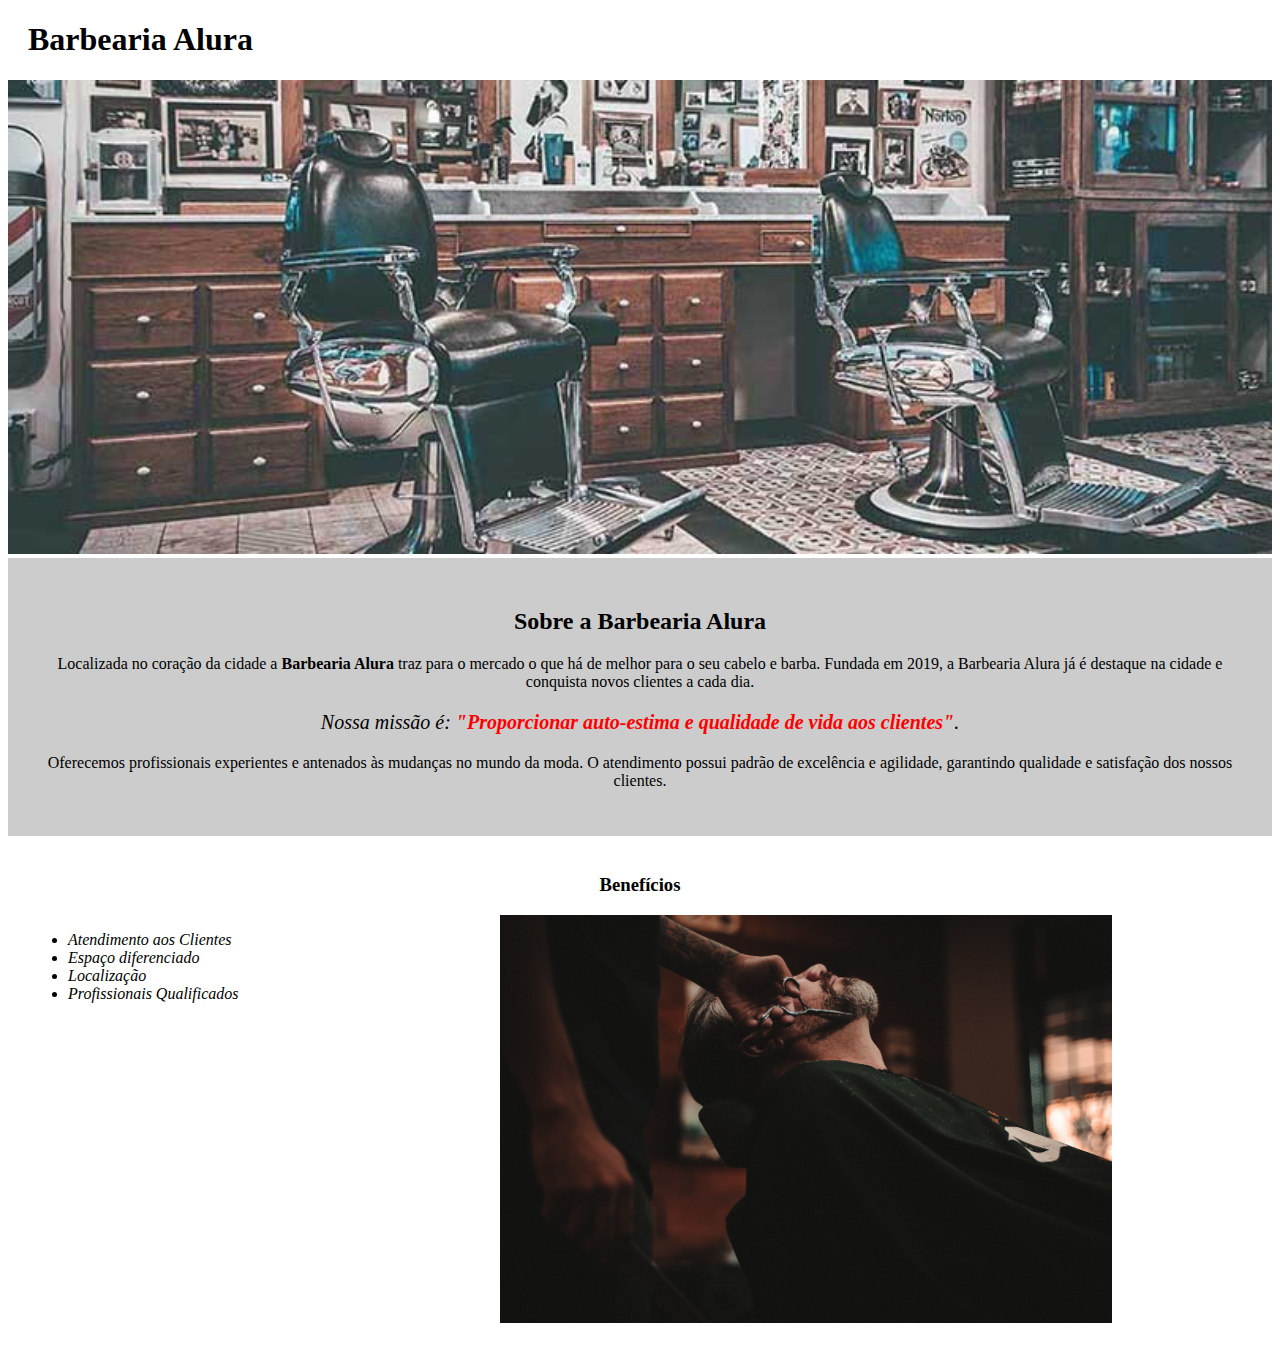
<file: aula-7-completa/index.html>
<!DOCTYPE html>
<html lang="pt-br">
	<head>
		<meta charset="UTF-8">
		<title>Barbearia Alura</title>
		<link rel="stylesheet" href="style.css">
	</head>

	<body>
		<header>
			<h1 class="titulo-principal">Barbearia Alura</h1>
		</header>
		<img id="banner" src="banner.jpg">
		<div class="principal">
			<h2 class="titulo-centralizado">Sobre a Barbearia Alura</h2>
	 
			<p>Localizada no coração da cidade a <strong>Barbearia Alura</strong> traz para o mercado o que há de melhor para o seu cabelo e barba. Fundada em 2019, a Barbearia Alura já é destaque na cidade e conquista novos clientes a cada dia.</p>

			<p id="missao"><em>Nossa missão é: <strong>"Proporcionar auto-estima e qualidade de vida aos clientes"</strong>.</em></p>

			<p>Oferecemos profissionais experientes e antenados às mudanças no mundo da moda. O atendimento possui padrão de excelência e agilidade, garantindo qualidade e satisfação dos nossos clientes.</p>
		</div>

		<div class="beneficios">
			<h3 class="titulo-centralizado">Benefícios</h3>

			<ul>
				<li class="itens">Atendimento aos Clientes</li>
				<li class="itens">Espaço diferenciado</li>
				<li class="itens">Localização</li>
				<li class="itens">Profissionais Qualificados</li>
			</ul>

			<img src="beneficios.jpg" class="imagembeneficios">
		</div>
	</body>
</html>
</file>
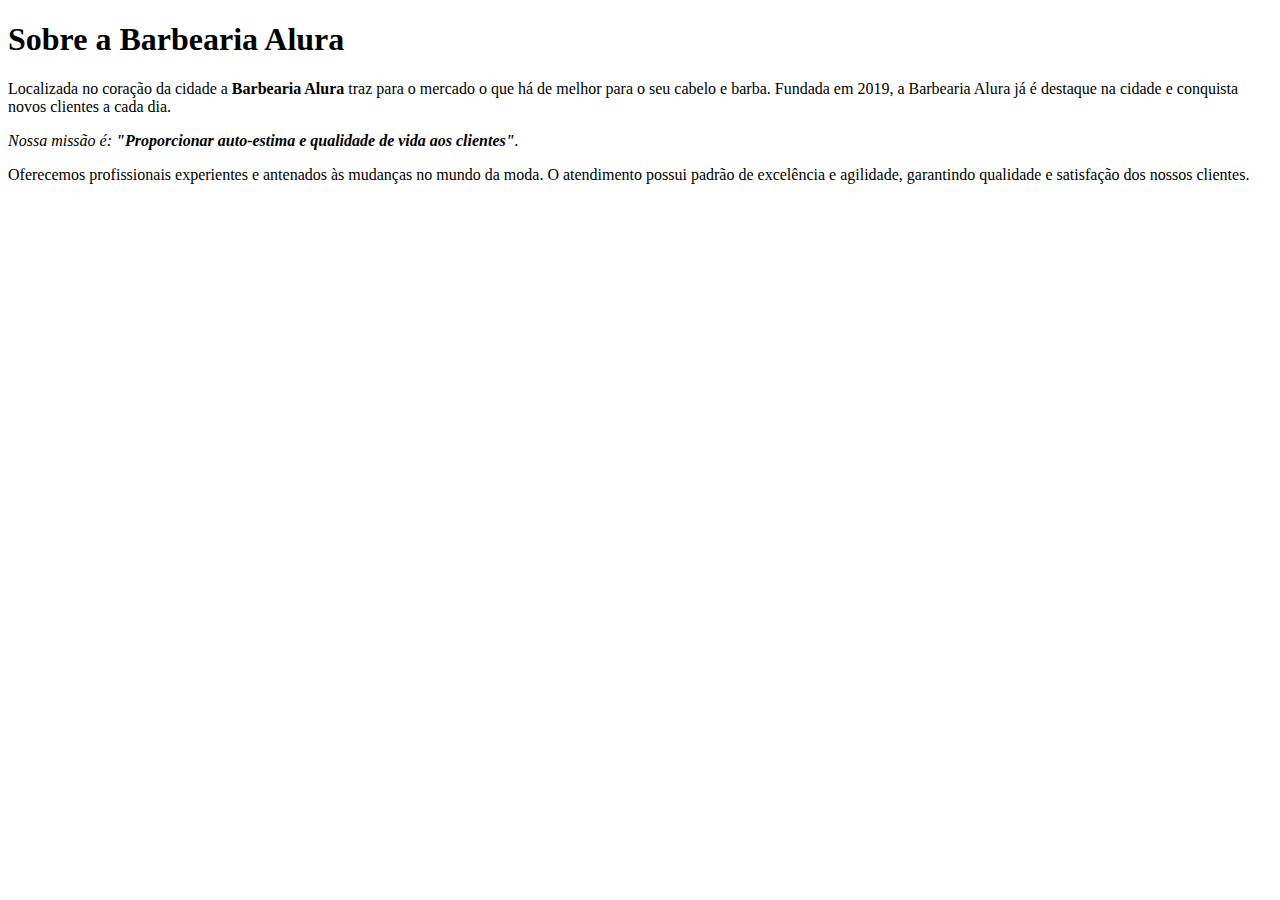
<file: aula-2-completa/Aula 2 completa/index.html>
<!DOCTYPE html>
<html lang="pt-br">
	<head>
		<meta charset="UTF-8">
		<title>Barbearia Alura</title>
	</head>

	<body>
		<h1>Sobre a Barbearia Alura</h1>

		<p>Localizada no coração da cidade a <strong>Barbearia Alura</strong> traz para o mercado o que há de melhor para o seu cabelo e barba. Fundada em 2019, a Barbearia Alura já é destaque na cidade e conquista novos clientes a cada dia.</p>

		<p><em>Nossa missão é: <strong>"Proporcionar auto-estima e qualidade de vida aos clientes"</strong>.</em></p>

		<p>Oferecemos profissionais experientes e antenados às mudanças no mundo da moda. O atendimento possui padrão de excelência e agilidade, garantindo qualidade e satisfação dos nossos clientes.</p>
	</body>
</html>
</file>
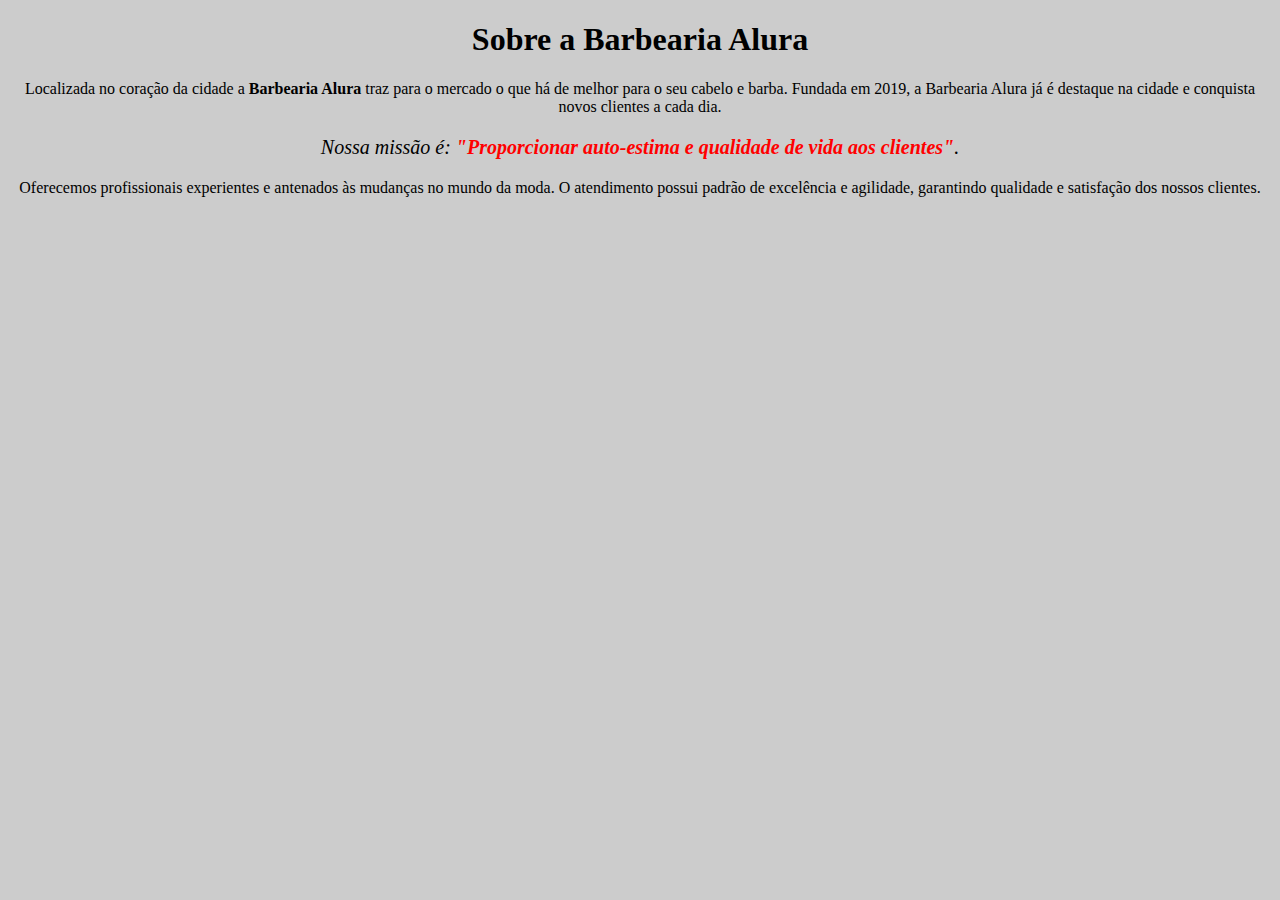
<file: aula-3-completa/Aula 3 completa/index.html>
<!DOCTYPE html>
<html lang="pt-br">
	<head>
		<meta charset="UTF-8">
		<title>Barbearia Alura</title>
		<link rel="stylesheet" href="style.css">

		<style>
			
		</style>
	</head>

	<body>
		<h1 style="text-align: center">Sobre a Barbearia Alura</h1>
 
		<p>Localizada no coração da cidade a <strong>Barbearia Alura</strong> traz para o mercado o que há de melhor para o seu cabelo e barba. Fundada em 2019, a Barbearia Alura já é destaque na cidade e conquista novos clientes a cada dia.</p>

		<p style="font-size: 20px"><em>Nossa missão é: <strong>"Proporcionar auto-estima e qualidade de vida aos clientes"</strong>.</em></p>

		<p>Oferecemos profissionais experientes e antenados às mudanças no mundo da moda. O atendimento possui padrão de excelência e agilidade, garantindo qualidade e satisfação dos nossos clientes.</p>
	</body>
</html>
</file>
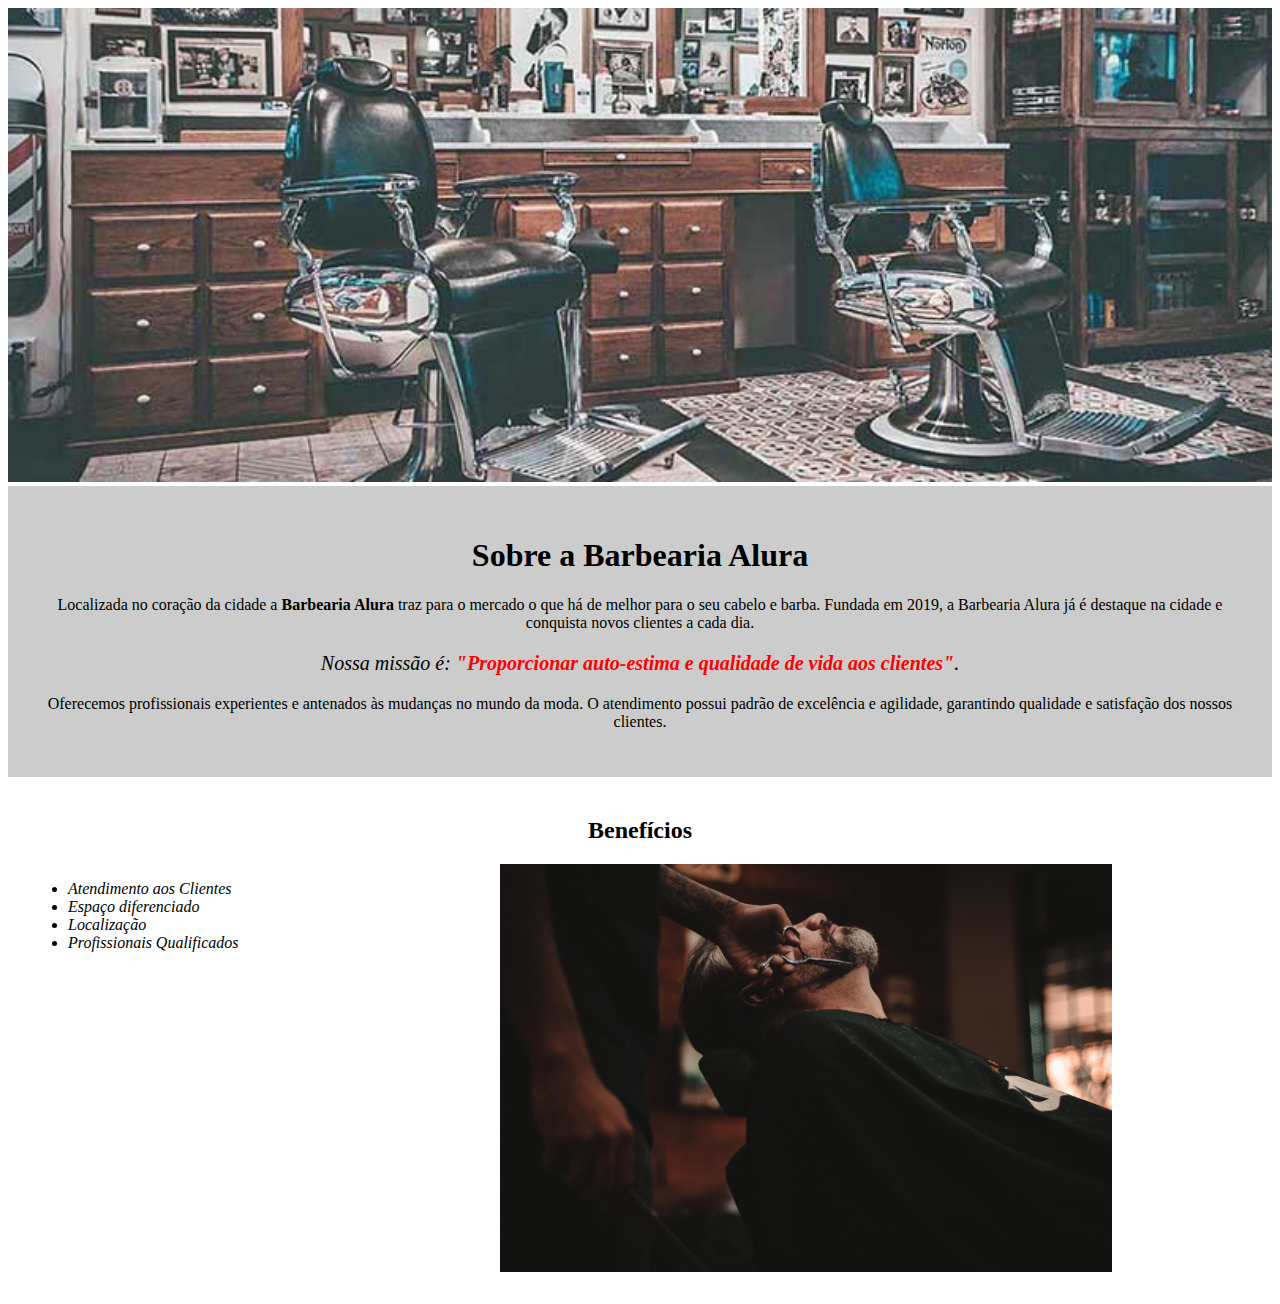
<file: aula-5-completa/Aula 5 completa/index.html>
<!DOCTYPE html>
<html lang="pt-br">
	<head>
		<meta charset="UTF-8">
		<title>Barbearia Alura</title>
		<link rel="stylesheet" href="style.css">
	</head>

	<body>
		<img id="banner" src="banner.jpg">
		<div class="principal">
			<h1>Sobre a Barbearia Alura</h1>
	 
			<p>Localizada no coração da cidade a <strong>Barbearia Alura</strong> traz para o mercado o que há de melhor para o seu cabelo e barba. Fundada em 2019, a Barbearia Alura já é destaque na cidade e conquista novos clientes a cada dia.</p>

			<p id="missao"><em>Nossa missão é: <strong>"Proporcionar auto-estima e qualidade de vida aos clientes"</strong>.</em></p>

			<p>Oferecemos profissionais experientes e antenados às mudanças no mundo da moda. O atendimento possui padrão de excelência e agilidade, garantindo qualidade e satisfação dos nossos clientes.</p>
		</div>

		<div class="beneficios">
			<h2>Benefícios</h2>

			<ul>
				<li class="itens">Atendimento aos Clientes</li>
				<li class="itens">Espaço diferenciado</li>
				<li class="itens">Localização</li>
				<li class="itens">Profissionais Qualificados</li>
			</ul>

			<img src="beneficios.jpg" class="imagembeneficios">
		</div>
	</body>
</html>
</file>
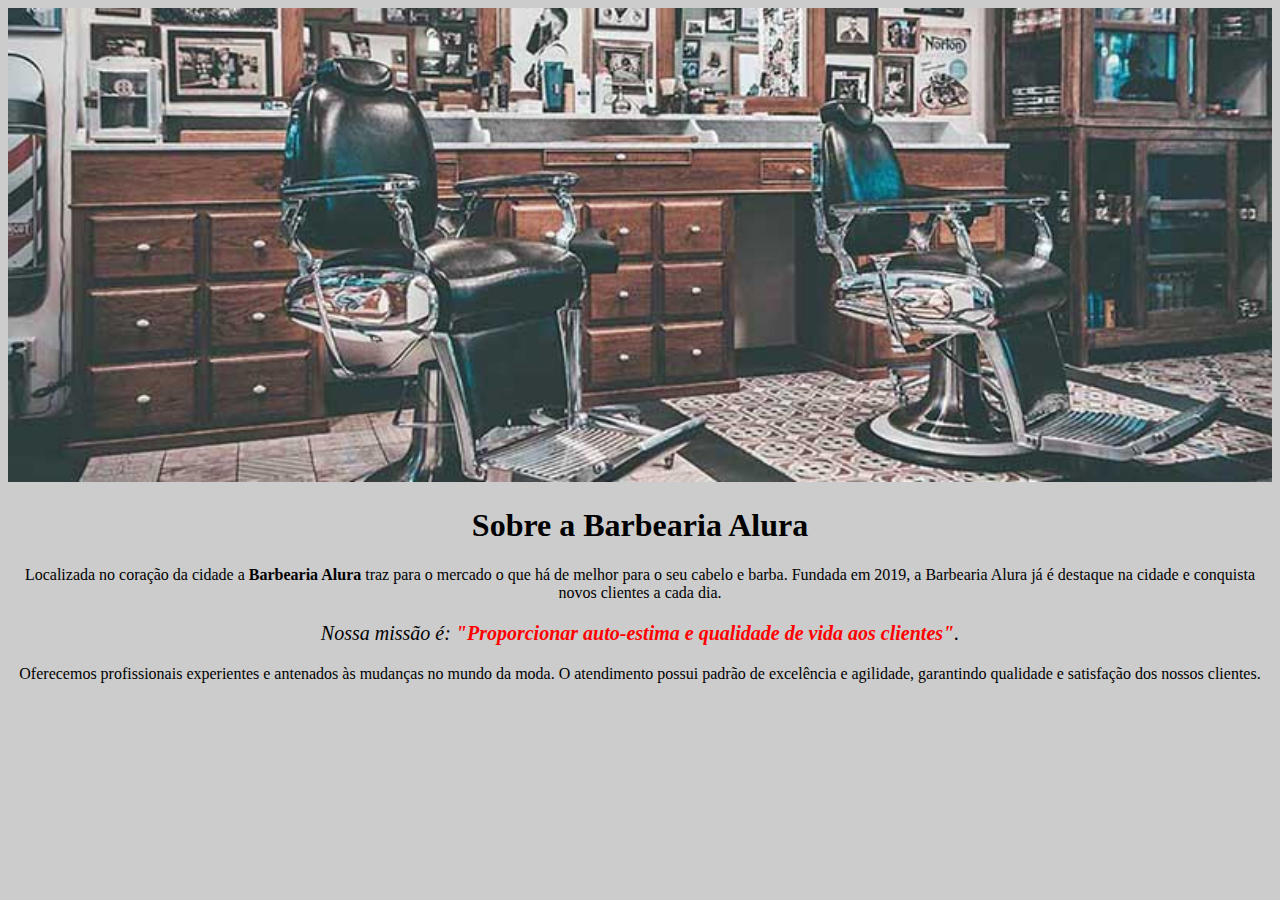
<file: aula4-completa/Aula 4 completa/index.html>
<!DOCTYPE html>
<html lang="pt-br">
	<head>
		<meta charset="UTF-8">
		<title>Barbearia Alura</title>
		<link rel="stylesheet" href="style.css">
	</head>

	<body>
		<img id="banner" src="banner.jpg">

		<h1>Sobre a Barbearia Alura</h1>
 
		<p>Localizada no coração da cidade a <strong>Barbearia Alura</strong> traz para o mercado o que há de melhor para o seu cabelo e barba. Fundada em 2019, a Barbearia Alura já é destaque na cidade e conquista novos clientes a cada dia.</p>

		<p id="missao"><em>Nossa missão é: <strong>"Proporcionar auto-estima e qualidade de vida aos clientes"</strong>.</em></p>

		<p>Oferecemos profissionais experientes e antenados às mudanças no mundo da moda. O atendimento possui padrão de excelência e agilidade, garantindo qualidade e satisfação dos nossos clientes.</p>
	</body>
</html>
</file>
<file: aula-7-completa/style.css>
#banner {
	width:100%;
}

.principal{
	background: #CCCCCC;
	padding: 30px;
}

.titulo-principal {
	padding-left: 20px;
}

.titulo-centralizado {
	text-align: center
}

p {
	text-align: center;
}

#missao {
	font-size: 20px
}

em strong {
	color: #FF0000;
}

.itens {
	font-style: italic
}

.beneficios {
	background: #FFFFFF;
	padding: 20px;
}

ul {
	display: inline-block;
	vertical-align: top;
	width: 20%;
	margin-right: 15%;
}

.imagembeneficios {
	width: 50%;
}
</file>
<file: aula-3-completa/Aula 3 completa/style.css>
body {
	background: #CCCCCC
}

p {
	text-align: center;
}

em strong {
	color: #FF0000;
}
</file>
<file: aula-5-completa/Aula 5 completa/style.css>
body {
	
}

#banner {
	width:100%;
}

.principal{
	background: #CCCCCC;
	padding: 30px;
}

h1 {
	text-align: center
}

p {
	text-align: center;
}

#missao {
	font-size: 20px
}

em strong {
	color: #FF0000;
}

.itens {
	font-style: italic
}

.beneficios {
	background: #FFFFFF;
	padding: 20px;
}

h2 {
	text-align: center;
}
ul {
	display: inline-block;
	vertical-align: top;
	width: 20%;
	margin-right: 15%;
}

.imagembeneficios {
	width: 50%;
}
</file>
<file: aula4-completa/Aula 4 completa/style.css>
body {
	background: #CCCCCC
}

#banner {
	width: 100%;
}

h1 {
	text-align: center
}

p {
	text-align: center;
}

#missao {
	font-size: 20px
}

em strong {
	color: #FF0000;
}
</file>
